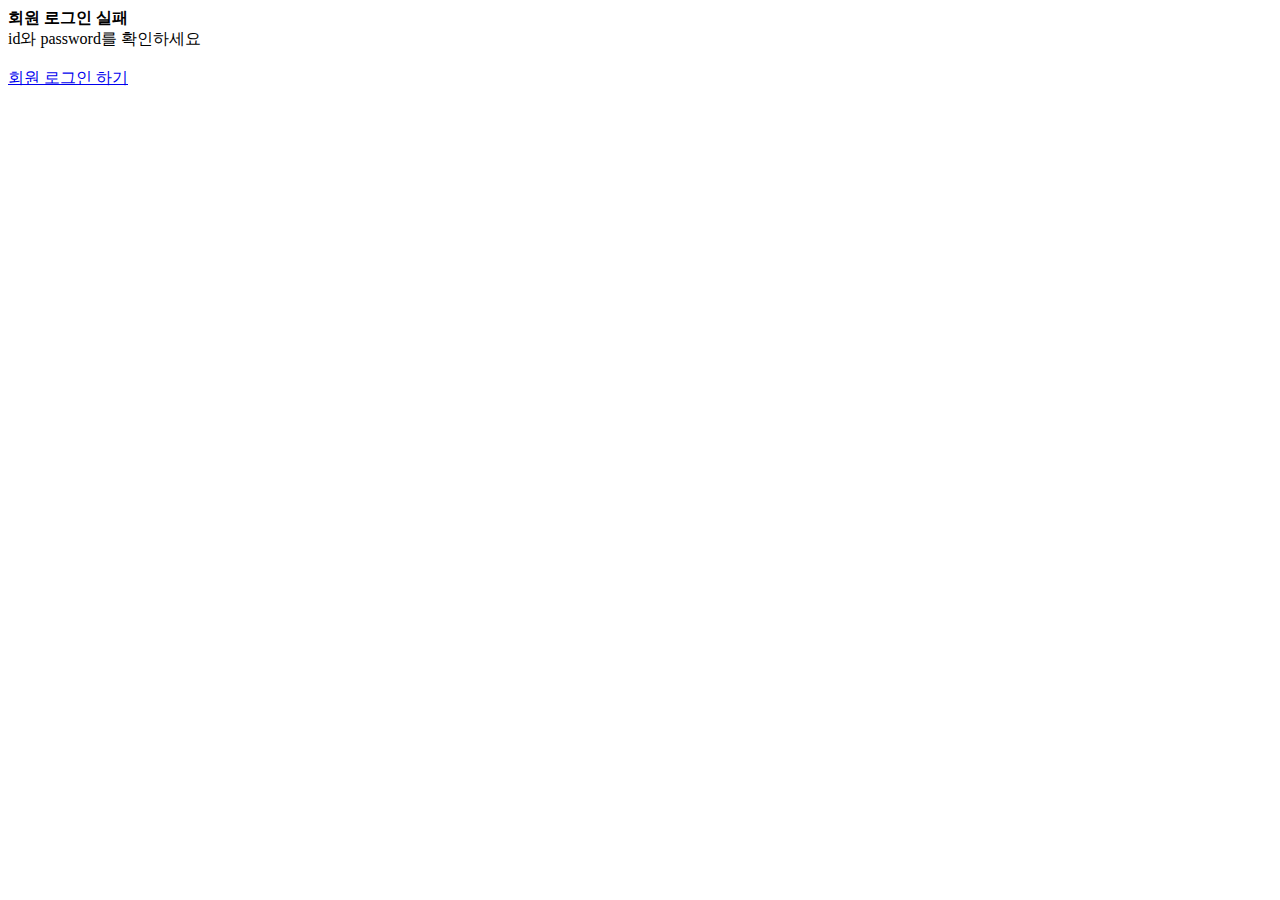
<file: src/main/webapp/member/logfail.html>
<!DOCTYPE html>
<html lang="ko">
<head>
    <meta charset="UTF-8">
    <title>Title</title>
</head>
<body>
<b>회원 로그인 실패</b>
<br>
id와 password를 확인하세요<br><br>
<a href="login.jsp">회원 로그인 하기</a>
</body>
</html>
</file>
